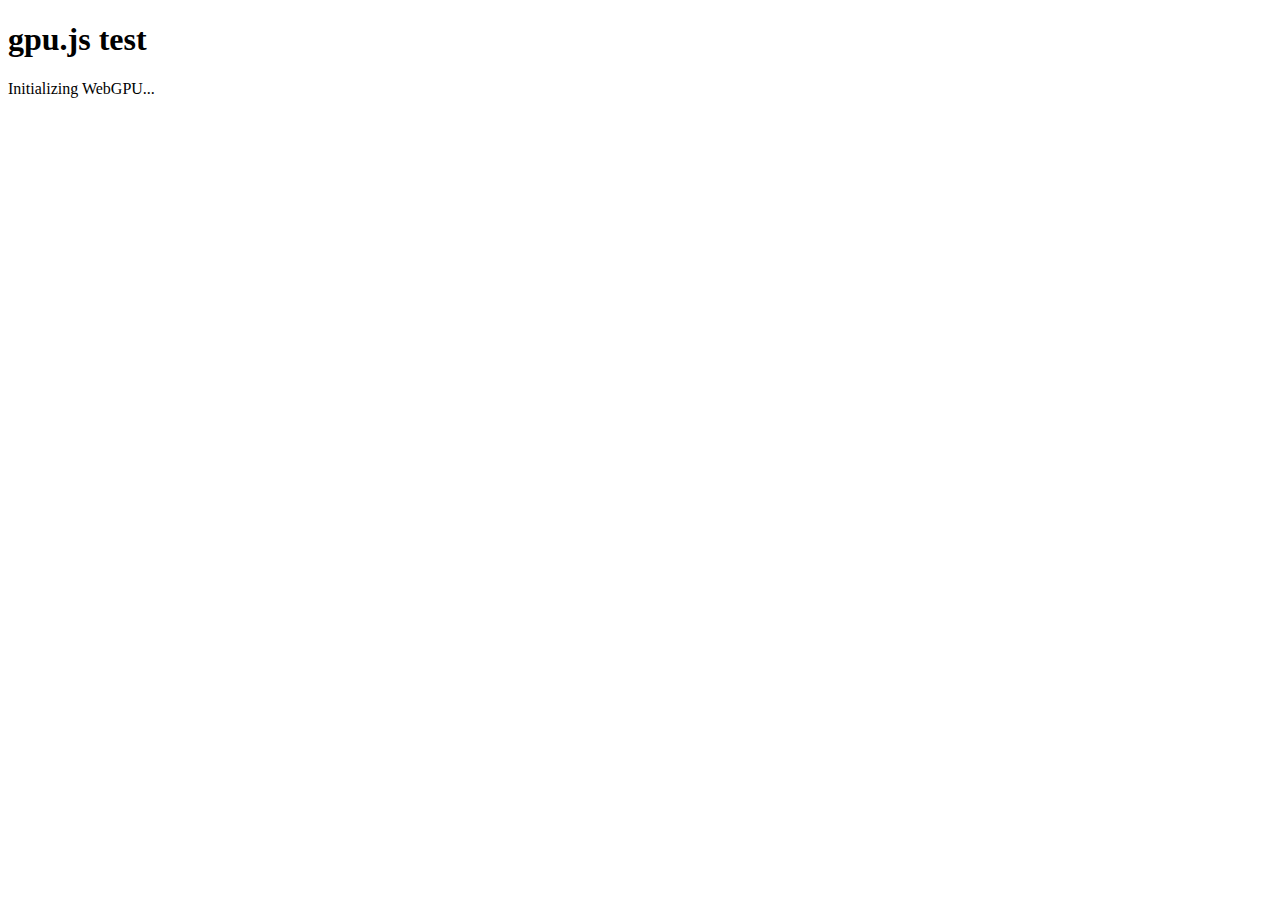
<file: experimental/wasm/index.html>
<!DOCTYPE html>
<html lang="en">
<head>
    <meta charset="UTF-8">
    <meta name="viewport" content="width=device-width, initial-scale=1.0">
    <title>WebGPU Context Creation</title>
</head>
<body>
    <h1>gpu.js test</h1>
    <div id="status">Initializing WebGPU...</div>
    <script src="gpu.js"></script>
</body>
</html>
</file>
